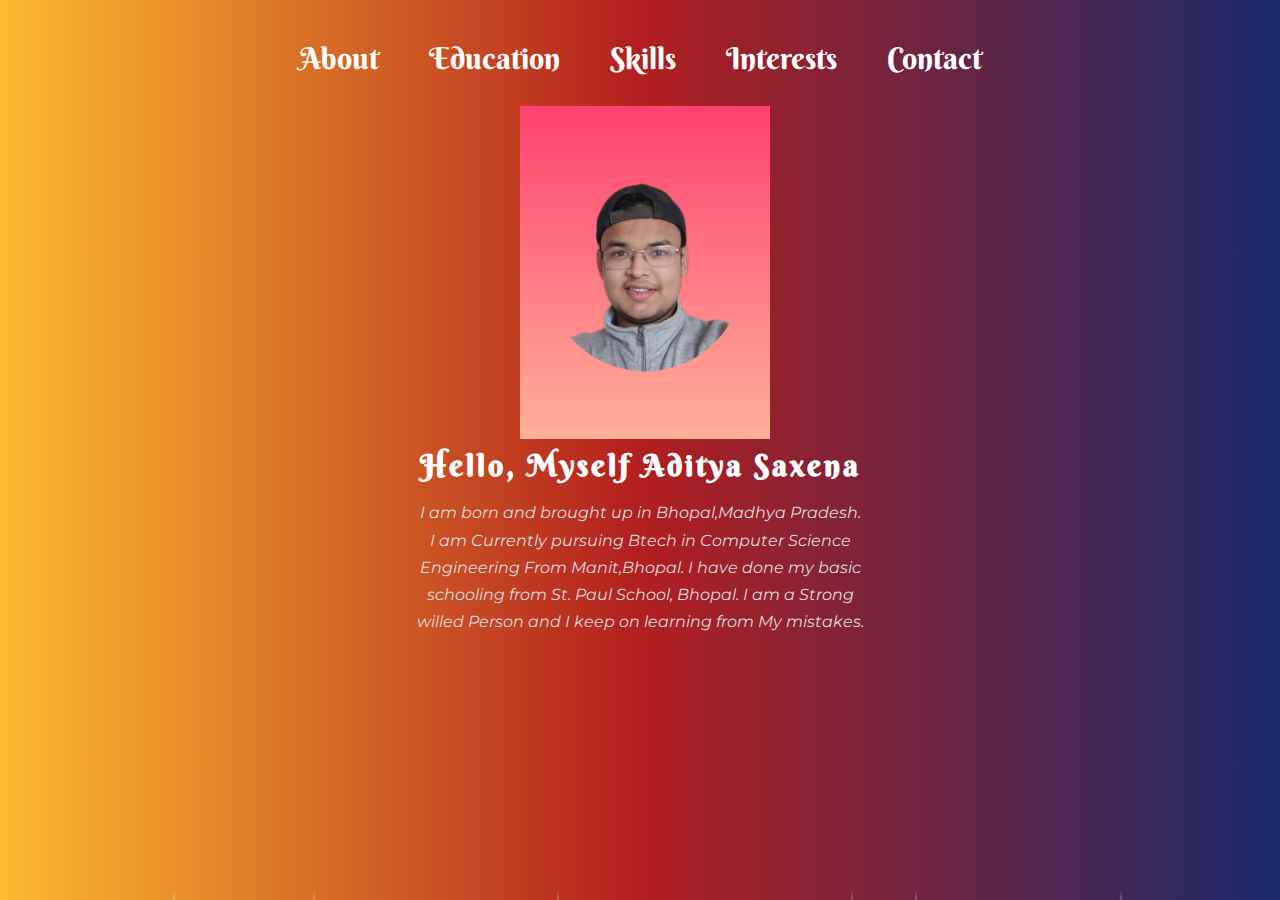
<file: index.html>
<!DOCTYPE html>
<html lang="en">
<!--divinectorweb.com-->
<head>
    <meta charset="UTF-8">
    <title>My Portfolio</title>
    <link href="https://fonts.googleapis.com/css2?family=Montserrat&display=swap" rel="stylesheet">
    <link href="https://fonts.googleapis.com/css2?family=Berkshire+Swash&display=swap" rel="stylesheet">
    <link rel="stylesheet" href="style.css">
    <style>
        img{
    padding-top: 30px;
	padding-left: 520px;
    padding-bottom: 5px;
    border: rgb(245, 42, 93);
}
    </style>
</head>
<body>
    
    <div class="banner-text">
        <ul>
            <li><a href="./index.html">About</a></li>            
            <li><a href="./Education.html">Education</a></li>            
            <li><a href="./Skills.html">Skills</a></li>            
            <li><a href="./Interests.html">Interests</a></li>            
            <li><a href="./Contact.html">Contact</a></li>            
        </ul>
        <br><br>
        <img src="./images/ad2photo.jpeg" width = "250px" alt=""> 
        <h2 >Hello, Myself Aditya Saxena</h2>
		<p>
            
            I am born and brought up in Bhopal,Madhya Pradesh. I am Currently pursuing Btech in Computer Science Engineering From Manit,Bhopal. I have done my basic schooling from St. Paul School, Bhopal. I am a Strong willed Person and I keep on learning from My mistakes.
        </p>
        
    </div>
    
    <div class="animation-area">
        <ul class="box-area">
            <li></li>
            <li></li>
            <li></li>
            <li></li>
            <li></li>
            <li></li>
        </ul>
    </div>	
</body>
</html>
</file>
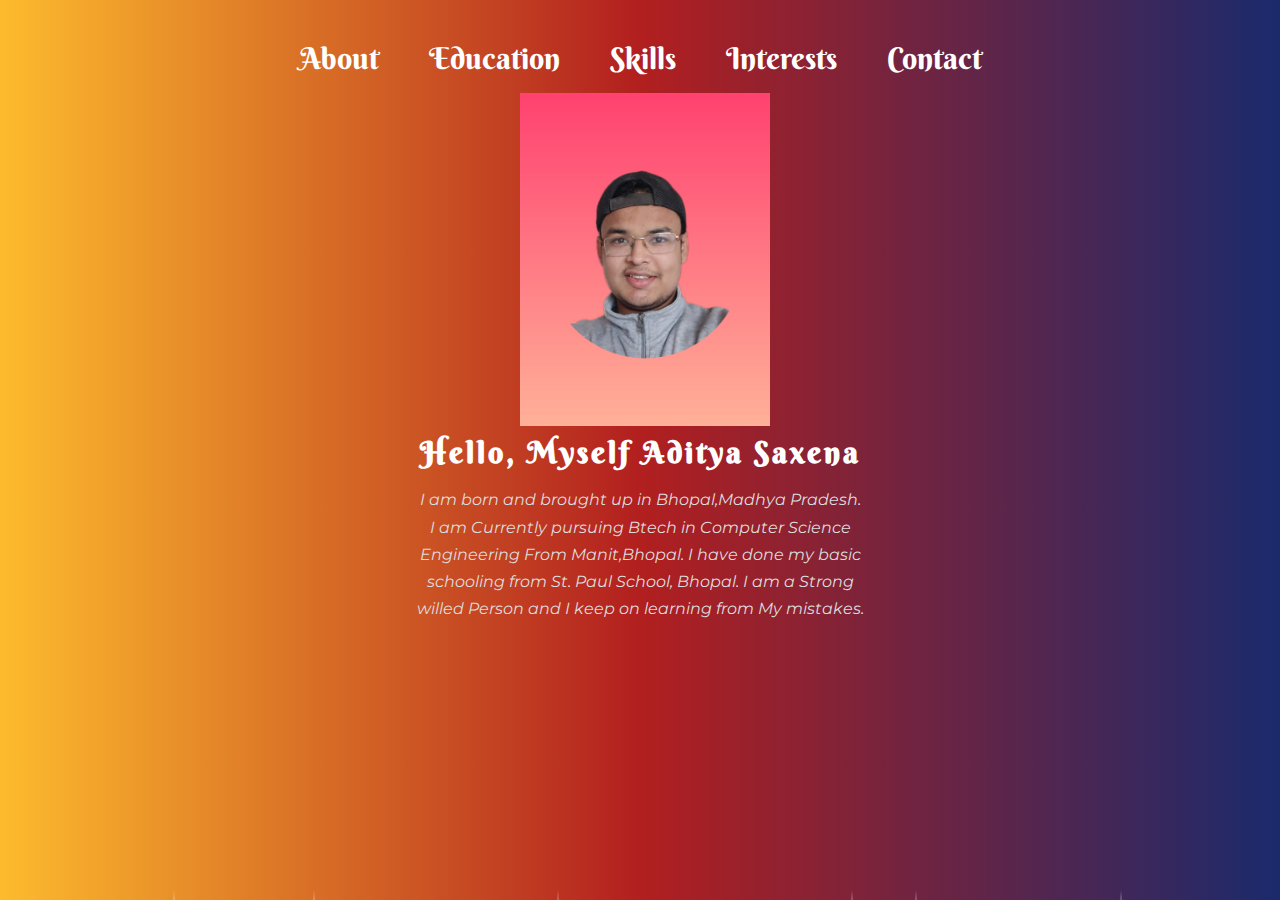
<file: PortFolio/index.html>
<!DOCTYPE html>
<html lang="en">
<!--divinectorweb.com-->
<head>
    <meta charset="UTF-8">
    <title>My Portfolio</title>
    <link href="https://fonts.googleapis.com/css2?family=Montserrat&display=swap" rel="stylesheet">
    <link href="https://fonts.googleapis.com/css2?family=Berkshire+Swash&display=swap" rel="stylesheet">
    <link rel="stylesheet" href="style.css">
    <style>
        img{
    padding-top: 30px;
	padding-left: 520px;
    padding-bottom: 5px;
    border: rgb(245, 42, 93);
}
    </style>
</head>
<body>
    
    <div class="banner-text">
        <ul>
            <li><a href="#">About</a></li>            
            <li><a href="#">Education</a></li>            
            <li><a href="#">Skills</a></li>            
            <li><a href="#">Interests</a></li>            
            <li><a href="#">Contact</a></li>            
        </ul>
        <br>
        <img src="./images/ad2photo.jpeg" width = "250px" alt=""> 
        <h2 >Hello, Myself Aditya Saxena</h2>
		<p>
            
            I am born and brought up in Bhopal,Madhya Pradesh. I am Currently pursuing Btech in Computer Science Engineering From Manit,Bhopal. I have done my basic schooling from St. Paul School, Bhopal. I am a Strong willed Person and I keep on learning from My mistakes.
        </p>
    </div>
    
    <div class="animation-area">
        <ul class="box-area">
            <li></li>
            <li></li>
            <li></li>
            <li></li>
            <li></li>
            <li></li>
        </ul>
    </div>	
</body>
</html>
</file>
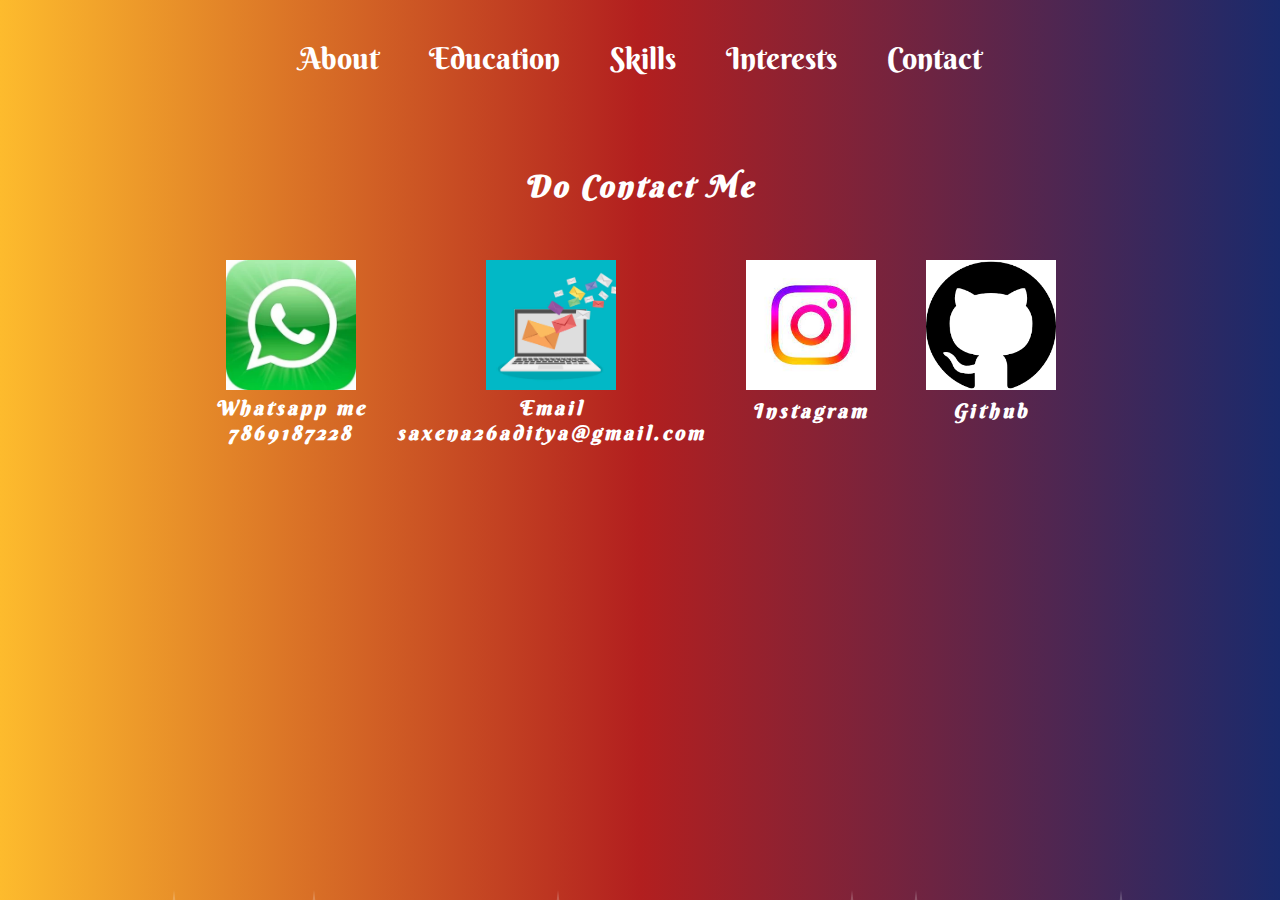
<file: Contact.html>
<!DOCTYPE html>
<html lang="en">
<head>
    <meta charset="UTF-8">
    <title>Contact me</title>
    <link href="https://fonts.googleapis.com/css2?family=Montserrat&display=swap" rel="stylesheet">
    <link href="https://fonts.googleapis.com/css2?family=Berkshire+Swash&display=swap" rel="stylesheet">
    <link rel="stylesheet" href="style.css">
</head>
<body>
    <div class="banner-text">
        <ul>
            <li><a href="./index.html">About</a></li>            
            <li><a href="./Education.html">Education</a></li>            
            <li><a href="./Skills.html">Skills</a></li>            
            <li><a href="./Interests.html">Interests</a></li>            
            <li><a href="./Contact.html">Contact</a></li>            
        </ul>
        <div class="hello">
            <br><br><br><br><br><br>
            <ul>
                <li><h2>Do Contact Me</h2>
                <ul>
                    <li>
                        <h3><img src="./images/wtsp.jpg" width = "130"  alt=""></a><br>Whatsapp me<br>7869187228</h3>
                    </li>
                    <li>
                        <h3><img src="./images/email2.jpg" width = "130" alt=""><br>Email<br>saxena26aditya@gmail.com</h3>
                    </li>
                    <li>
                        <h3><a href="https://www.instagram.com/_.aditya.saxena._/"><img src="./images/insta.jpg" width = "130" alt=""></a><br>Instagram</h3>
                    </li>
                    <li>
                        <h3><a href="https://github.com/saxena26aditya"><img src="./images/github.png" width = "130" alt=""></a><br>Github</h3>
                    </li>
                </ul></li>
            </ul>
        </div>
    </div>
    
    <div class="animation-area">
        <ul class="box-area">
            <li></li>
            <li></li>
            <li></li>
            <li></li>
            <li></li>
            <li></li>
        </ul>
    </div>	
</body>
</html>
</file>
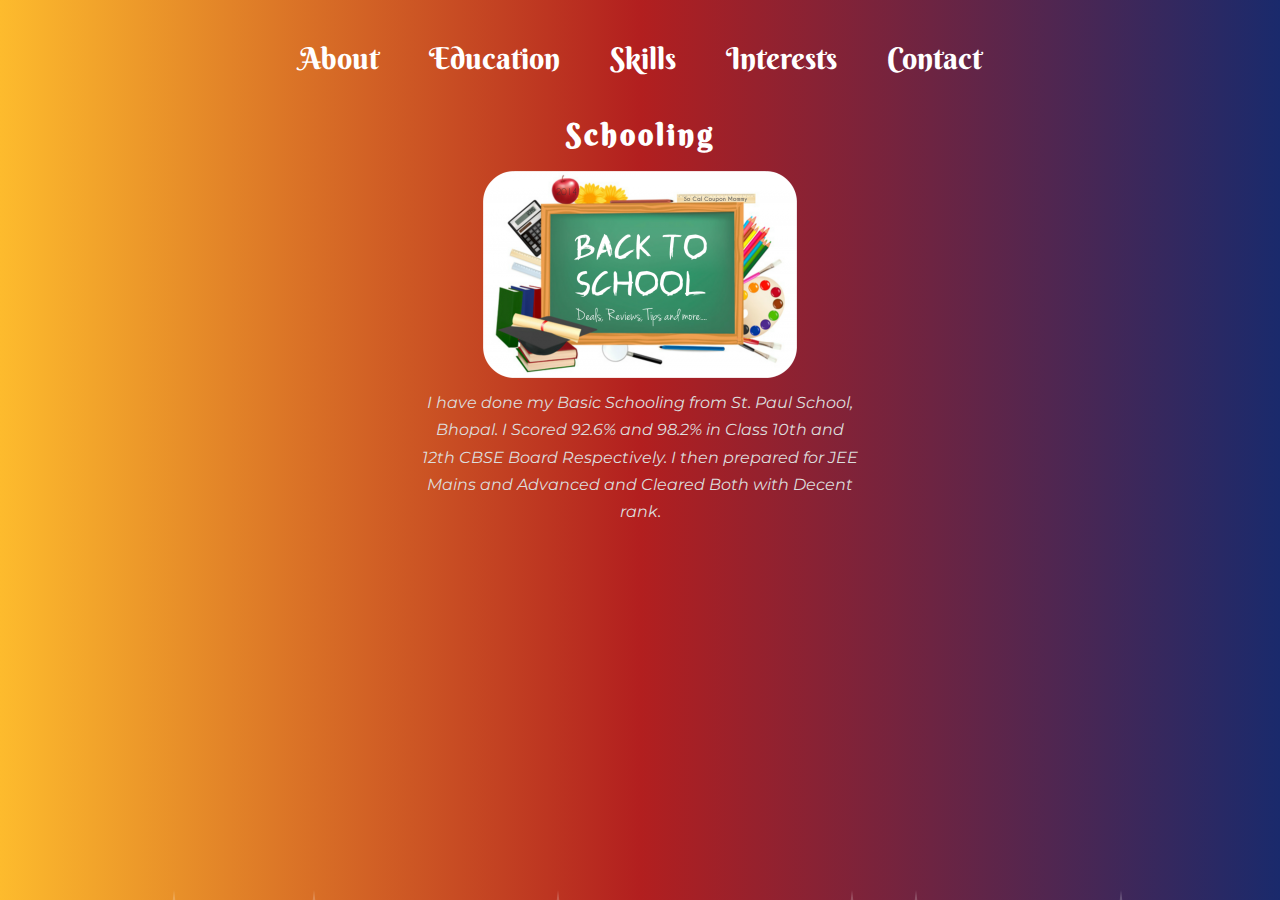
<file: Education.html>
<!DOCTYPE html>
<html lang="en">
<head>
    <meta charset="UTF-8">
    <title>My Education</title>
    <link href="https://fonts.googleapis.com/css2?family=Montserrat&display=swap" rel="stylesheet">
    <link href="https://fonts.googleapis.com/css2?family=Berkshire+Swash&display=swap" rel="stylesheet">
    <link rel="stylesheet" href="style.css">
</head>
<body>
    <div class="banner-text">
        <ul>
            <li><a href="./index.html">About</a></li>            
            <li><a href="./Education.html">Education</a></li>            
            <li><a href="./Skills.html">Skills</a></li>            
            <li><a href="./Interests.html">Interests</a></li>            
            <li><a href="./Contact.html">Contact</a></li>            
        </ul>
        <div class="Education">
            <br><br>
            <ul>
                <li><h2>Schooling</h2><p><img src="./images/school.png" alt=""><br>I have done my Basic Schooling from St. Paul School, Bhopal. I Scored 92.6% and 98.2% in Class 10th and 12th CBSE Board Respectively. I then prepared for JEE Mains and Advanced and Cleared Both with Decent rank.
                <br></p></li>
            </ul>
        </div>
    </div>
    
    <div class="animation-area">
        <ul class="box-area">
            <li></li>
            <li></li>
            <li></li>
            <li></li>
            <li></li>
            <li></li>
        </ul>
    </div>	
</body>
</html>
</file>
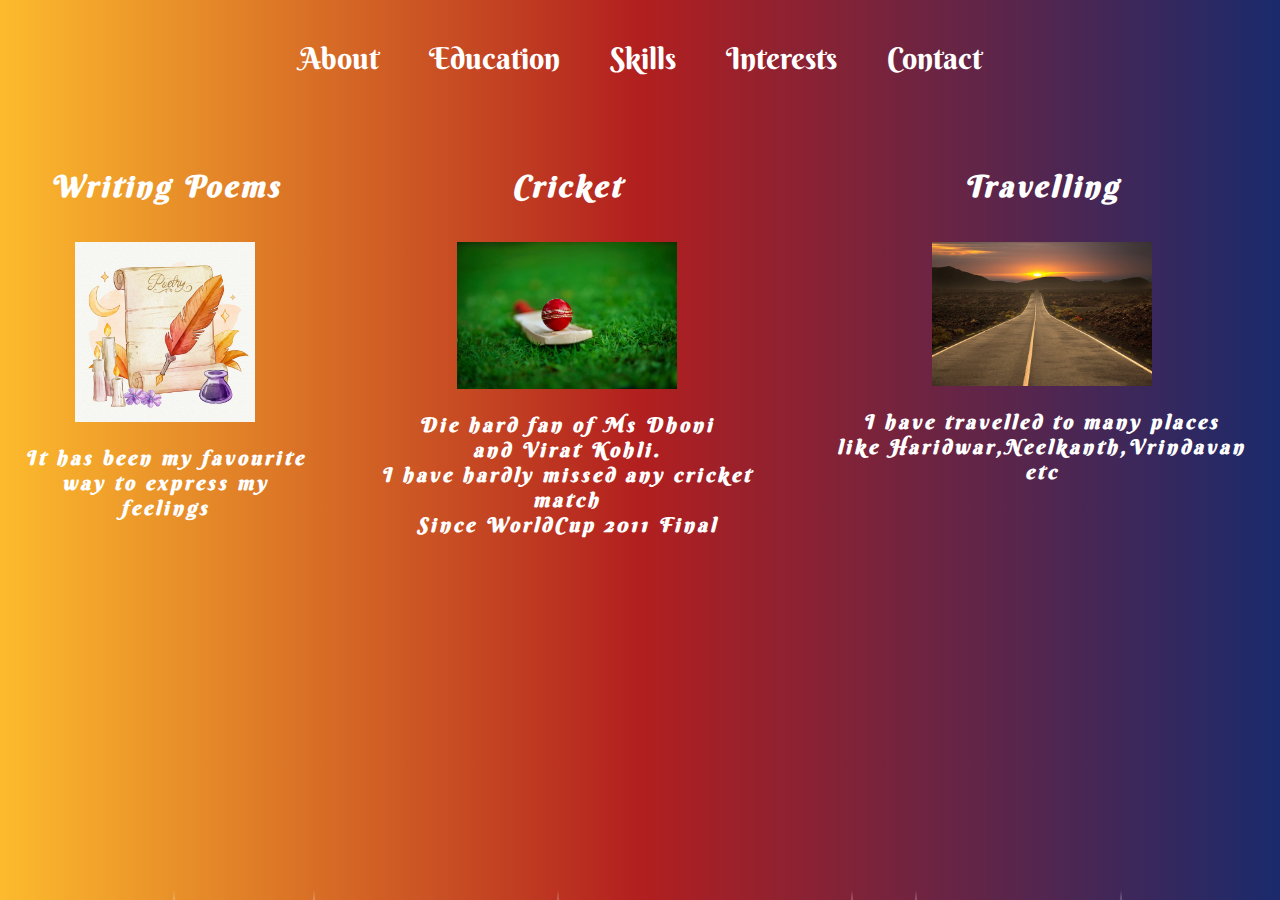
<file: Interests.html>
<!DOCTYPE html>
<html lang="en">
<head>
    <meta charset="UTF-8">
    <title>Interests</title>
    <link href="https://fonts.googleapis.com/css2?family=Montserrat&display=swap" rel="stylesheet">
    <link href="https://fonts.googleapis.com/css2?family=Berkshire+Swash&display=swap" rel="stylesheet">
    <link rel="stylesheet" href="style.css">
</head>
<body>
    <div class="banner-text">
        <ul>
            <li><a href="./index.html">About</a></li>            
            <li><a href="./Education.html">Education</a></li>            
            <li><a href="./Skills.html">Skills</a></li>            
            <li><a href="./Interests.html">Interests</a></li>            
            <li><a href="./Contact.html">Contact</a></li>            
        </ul>
        <div class="hello">
            <br><br><br><br><br><br>
            <ul>
                <li><h2>Writing Poems<br><br><img src="./images/poetry.jpg" width = "180"  alt=""></h2><h3>It has been my favourite <br>way to express my feelings</h3>
                </li>
                <li><h2>Cricket<br><br><img src="./images/cricket.jpg" width = "220"  alt=""></h2><h3>Die hard fan of Ms Dhoni <br>and Virat Kohli. <br>I have hardly missed any cricket match<br>Since WorldCup 2011 Final</h3>
                </li>
                <li><h2>Travelling<br><br><img src="./images/road.jpeg" width = "220"  alt=""></h2><h3>I have travelled to many places<br> like Haridwar,Neelkanth,Vrindavan etc</h3>
                </li>
            </ul>
        </div>
    </div>
    
    <div class="animation-area">
        <ul class="box-area">
            <li></li>
            <li></li>
            <li></li>
            <li></li>
            <li></li>
            <li></li>
        </ul>
    </div>	
</body>
</html>
</file>
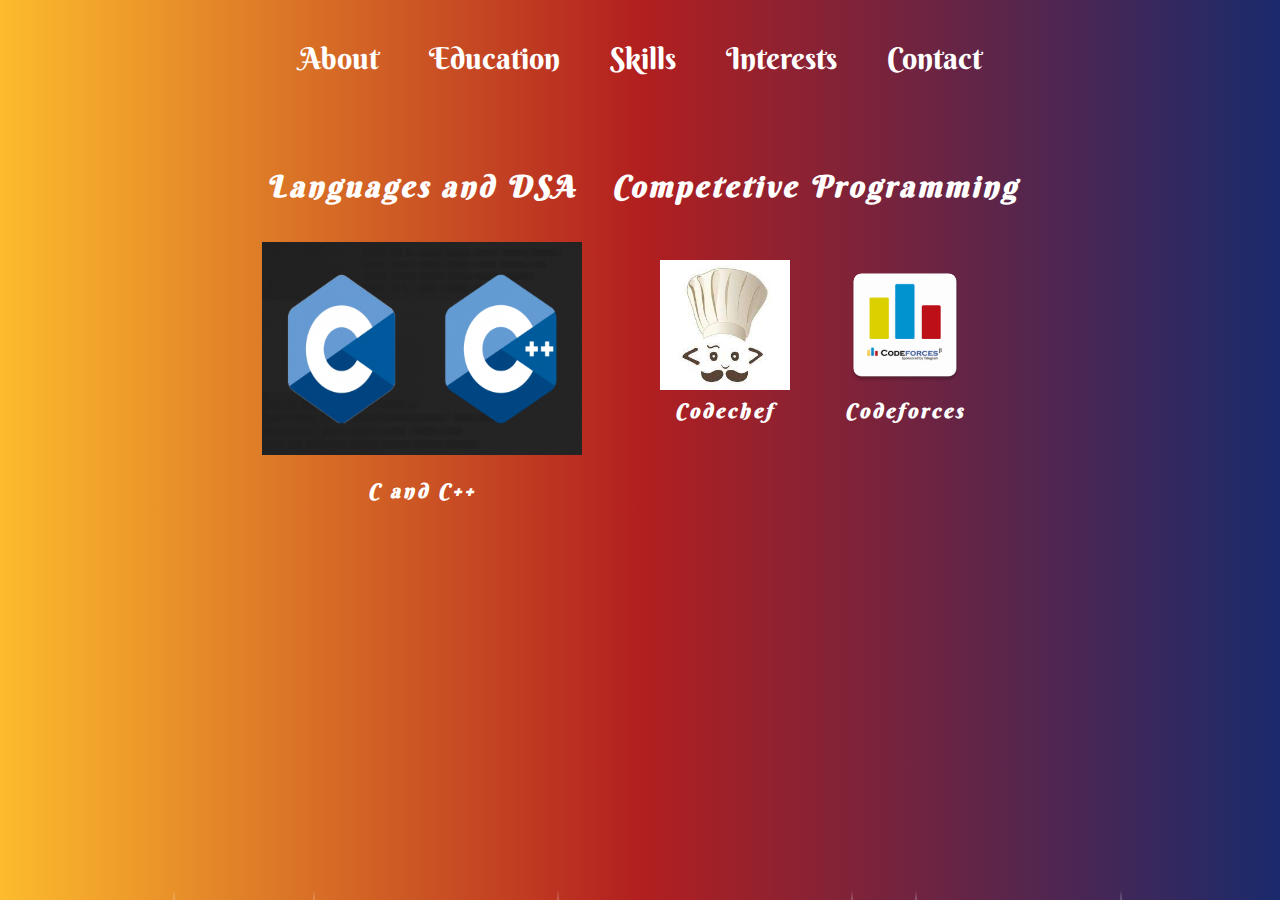
<file: Skills.html>
<!DOCTYPE html>
<html lang="en">
<head>
    <meta charset="UTF-8">
    <title>My Skills</title>
    <link href="https://fonts.googleapis.com/css2?family=Montserrat&display=swap" rel="stylesheet">
    <link href="https://fonts.googleapis.com/css2?family=Berkshire+Swash&display=swap" rel="stylesheet">
    <link rel="stylesheet" href="style.css">
</head>
<body>
    <div class="banner-text">
        <ul>
            <li><a href="./index.html">About</a></li>            
            <li><a href="./Education.html">Education</a></li>            
            <li><a href="./Skills.html">Skills</a></li>            
            <li><a href="./Interests.html">Interests</a></li>            
            <li><a href="./Contact.html">Contact</a></li>            
        </ul>
        <div class="hello">
            <br><br><br><br><br><br>
            <ul>
                <li><h2>Languages and DSA<br><br><img src="./images/C_C_image.png" width = "320" height = "213" alt=""></h2><h3>C and C++</h3>
                </li>
                <li><h2>Competetive Programming</h2>
                <ul>
                    <li>
                        <h3><a href="https://www.codechef.com/users/aditya0610"><img src="./images/codechef1.jpg" width = "130"  alt=""></a><br>Codechef<br></h3>
                    </li>
                    <li>
                        <h3><a href="https://codeforces.com/profile/aditya0610"><img src="./images/codeforces.png" width = "130" alt=""></a><br>Codeforces</h3>
                    </li>
                </ul></li>
            </ul>
        </div>
    </div>
    
    <div class="animation-area">
        <ul class="box-area">
            <li></li>
            <li></li>
            <li></li>
            <li></li>
            <li></li>
            <li></li>
        </ul>
    </div>	
</body>
</html>
</file>
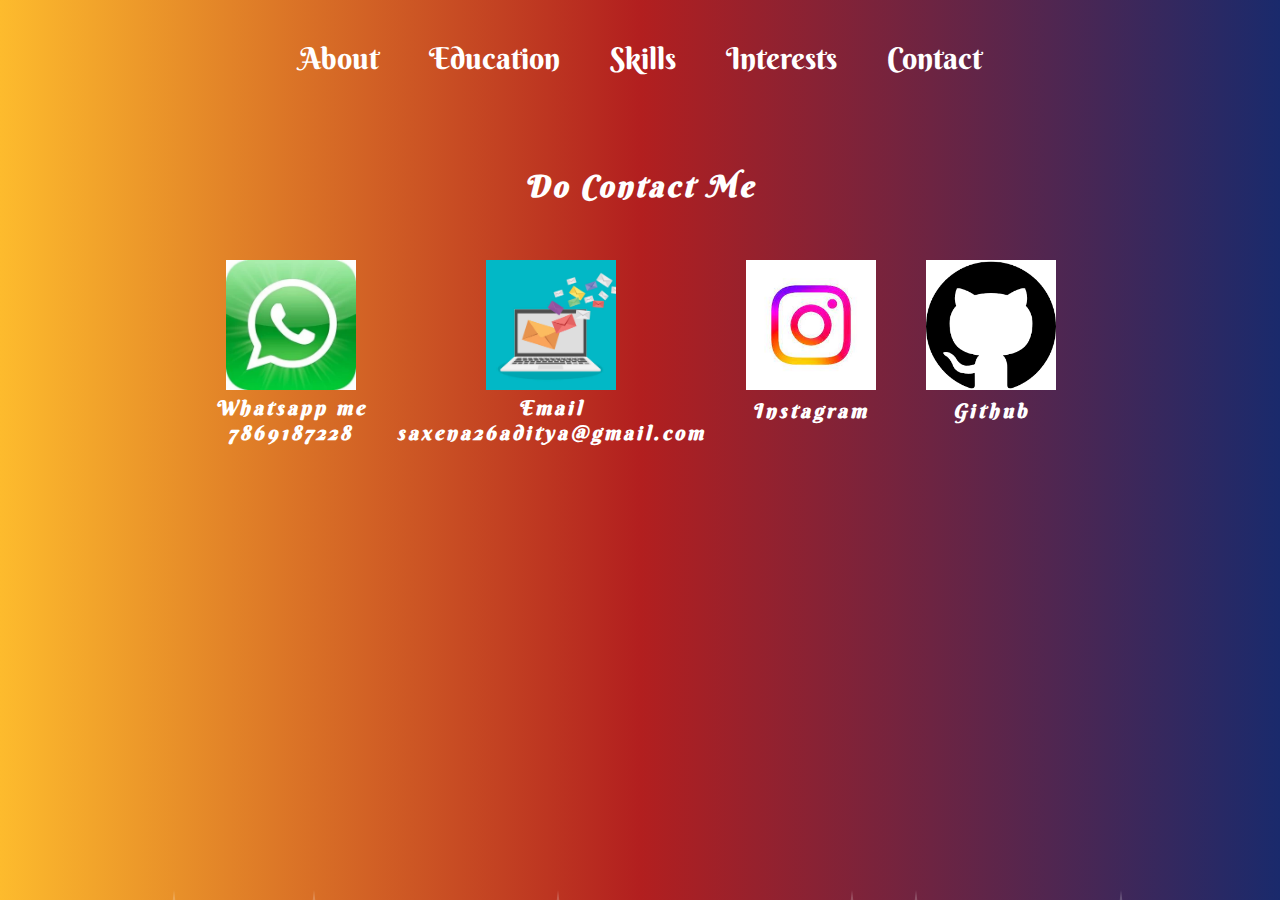
<file: PortFolio/Contact.html>
<!DOCTYPE html>
<html lang="en">
<head>
    <meta charset="UTF-8">
    <title>Contact me</title>
    <link href="https://fonts.googleapis.com/css2?family=Montserrat&display=swap" rel="stylesheet">
    <link href="https://fonts.googleapis.com/css2?family=Berkshire+Swash&display=swap" rel="stylesheet">
    <link rel="stylesheet" href="style.css">
</head>
<body>
    <div class="banner-text">
        <ul>
            <li><a href="./index.html">About</a></li>            
            <li><a href="./Education.html">Education</a></li>            
            <li><a href="./Skills.html">Skills</a></li>            
            <li><a href="./Interests.html">Interests</a></li>            
            <li><a href="./Contact.html">Contact</a></li>            
        </ul>
        <div class="hello">
            <br><br><br><br><br><br>
            <ul>
                <li><h2>Do Contact Me</h2>
                <ul>
                    <li>
                        <h3><img src="./images/wtsp.jpg" width = "130"  alt=""></a><br>Whatsapp me<br>7869187228</h3>
                    </li>
                    <li>
                        <h3><img src="./images/email2.jpg" width = "130" alt=""><br>Email<br>saxena26aditya@gmail.com</h3>
                    </li>
                    <li>
                        <h3><a href="https://www.instagram.com/_.aditya.saxena._/"><img src="./images/insta.jpg" width = "130" alt=""></a><br>Instagram</h3>
                    </li>
                    <li>
                        <h3><a href="https://github.com/saxena26aditya"><img src="./images/github.png" width = "130" alt=""></a><br>Github</h3>
                    </li>
                </ul></li>
            </ul>
        </div>
    </div>
    
    <div class="animation-area">
        <ul class="box-area">
            <li></li>
            <li></li>
            <li></li>
            <li></li>
            <li></li>
            <li></li>
        </ul>
    </div>	
</body>
</html>
</file>
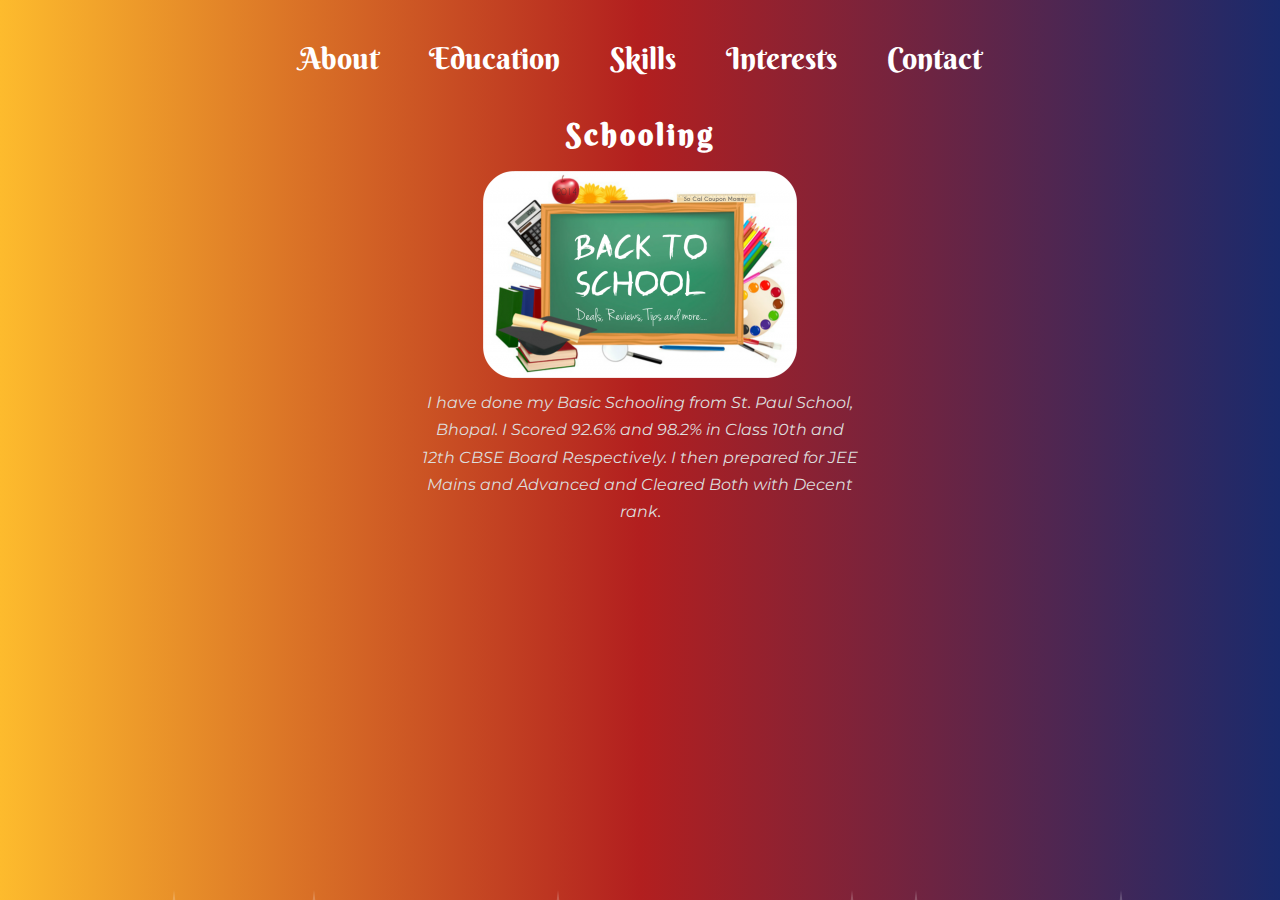
<file: PortFolio/Education.html>
<!DOCTYPE html>
<html lang="en">
<head>
    <meta charset="UTF-8">
    <title>My Education</title>
    <link href="https://fonts.googleapis.com/css2?family=Montserrat&display=swap" rel="stylesheet">
    <link href="https://fonts.googleapis.com/css2?family=Berkshire+Swash&display=swap" rel="stylesheet">
    <link rel="stylesheet" href="style.css">
</head>
<body>
    <div class="banner-text">
        <ul>
            <li><a href="./index.html">About</a></li>            
            <li><a href="./Education.html">Education</a></li>            
            <li><a href="./Skills.html">Skills</a></li>            
            <li><a href="./Interests.html">Interests</a></li>            
            <li><a href="./Contact.html">Contact</a></li>            
        </ul>
        <div class="Education">
            <br><br>
            <ul>
                <li><h2>Schooling</h2><p><img src="./images/school.png" alt=""><br>I have done my Basic Schooling from St. Paul School, Bhopal. I Scored 92.6% and 98.2% in Class 10th and 12th CBSE Board Respectively. I then prepared for JEE Mains and Advanced and Cleared Both with Decent rank.
                <br></p></li>
            </ul>
        </div>
    </div>
    
    <div class="animation-area">
        <ul class="box-area">
            <li></li>
            <li></li>
            <li></li>
            <li></li>
            <li></li>
            <li></li>
        </ul>
    </div>	
</body>
</html>
</file>
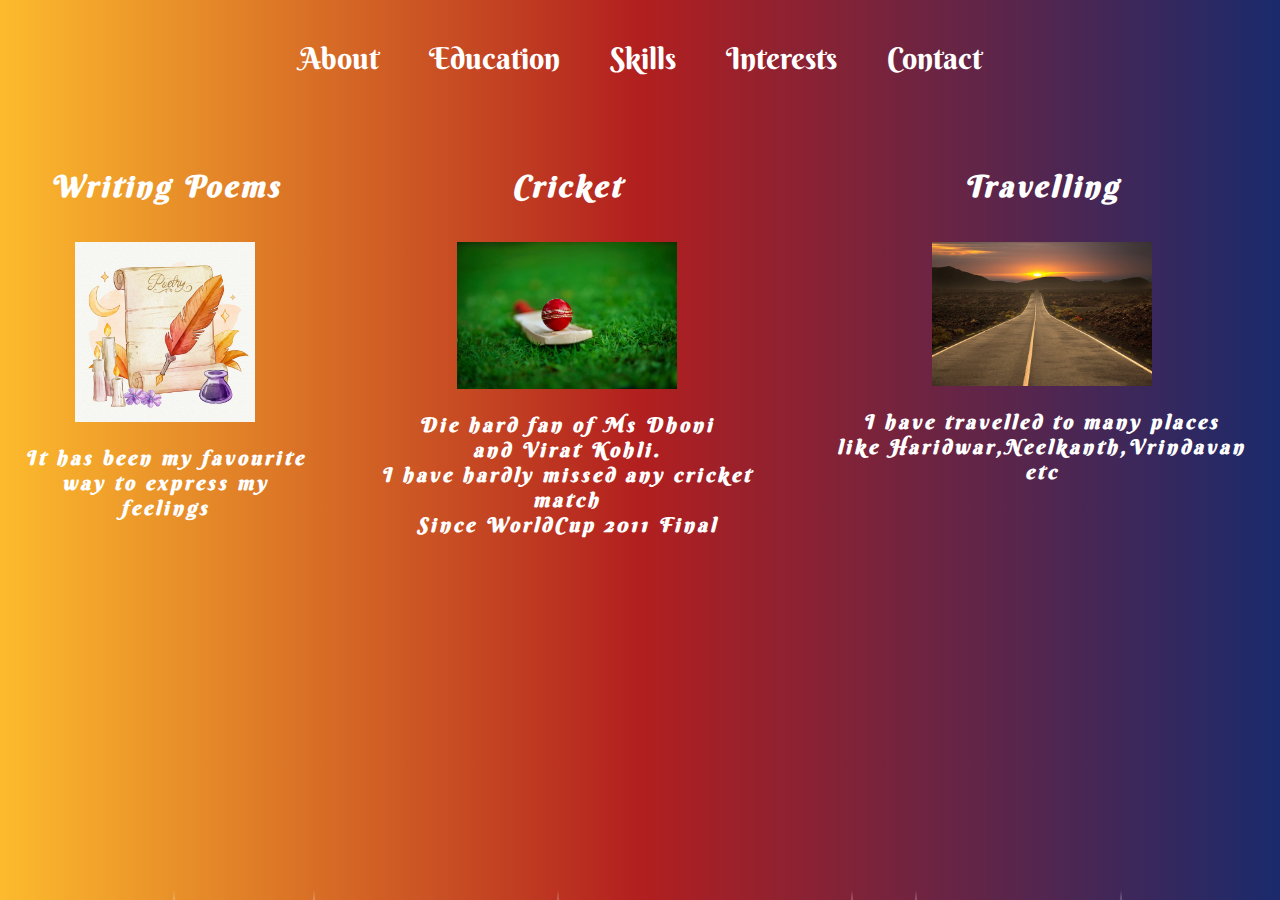
<file: PortFolio/Interests.html>
<!DOCTYPE html>
<html lang="en">
<head>
    <meta charset="UTF-8">
    <title>Interests</title>
    <link href="https://fonts.googleapis.com/css2?family=Montserrat&display=swap" rel="stylesheet">
    <link href="https://fonts.googleapis.com/css2?family=Berkshire+Swash&display=swap" rel="stylesheet">
    <link rel="stylesheet" href="style.css">
</head>
<body>
    <div class="banner-text">
        <ul>
            <li><a href="./index.html">About</a></li>            
            <li><a href="./Education.html">Education</a></li>            
            <li><a href="./Skills.html">Skills</a></li>            
            <li><a href="./Interests.html">Interests</a></li>            
            <li><a href="./Contact.html">Contact</a></li>            
        </ul>
        <div class="hello">
            <br><br><br><br><br><br>
            <ul>
                <li><h2>Writing Poems<br><br><img src="./images/poetry.jpg" width = "180"  alt=""></h2><h3>It has been my favourite <br>way to express my feelings</h3>
                </li>
                <li><h2>Cricket<br><br><img src="./images/cricket.jpg" width = "220"  alt=""></h2><h3>Die hard fan of Ms Dhoni <br>and Virat Kohli. <br>I have hardly missed any cricket match<br>Since WorldCup 2011 Final</h3>
                </li>
                <li><h2>Travelling<br><br><img src="./images/road.jpeg" width = "220"  alt=""></h2><h3>I have travelled to many places<br> like Haridwar,Neelkanth,Vrindavan etc</h3>
                </li>
            </ul>
        </div>
    </div>
    
    <div class="animation-area">
        <ul class="box-area">
            <li></li>
            <li></li>
            <li></li>
            <li></li>
            <li></li>
            <li></li>
        </ul>
    </div>	
</body>
</html>
</file>
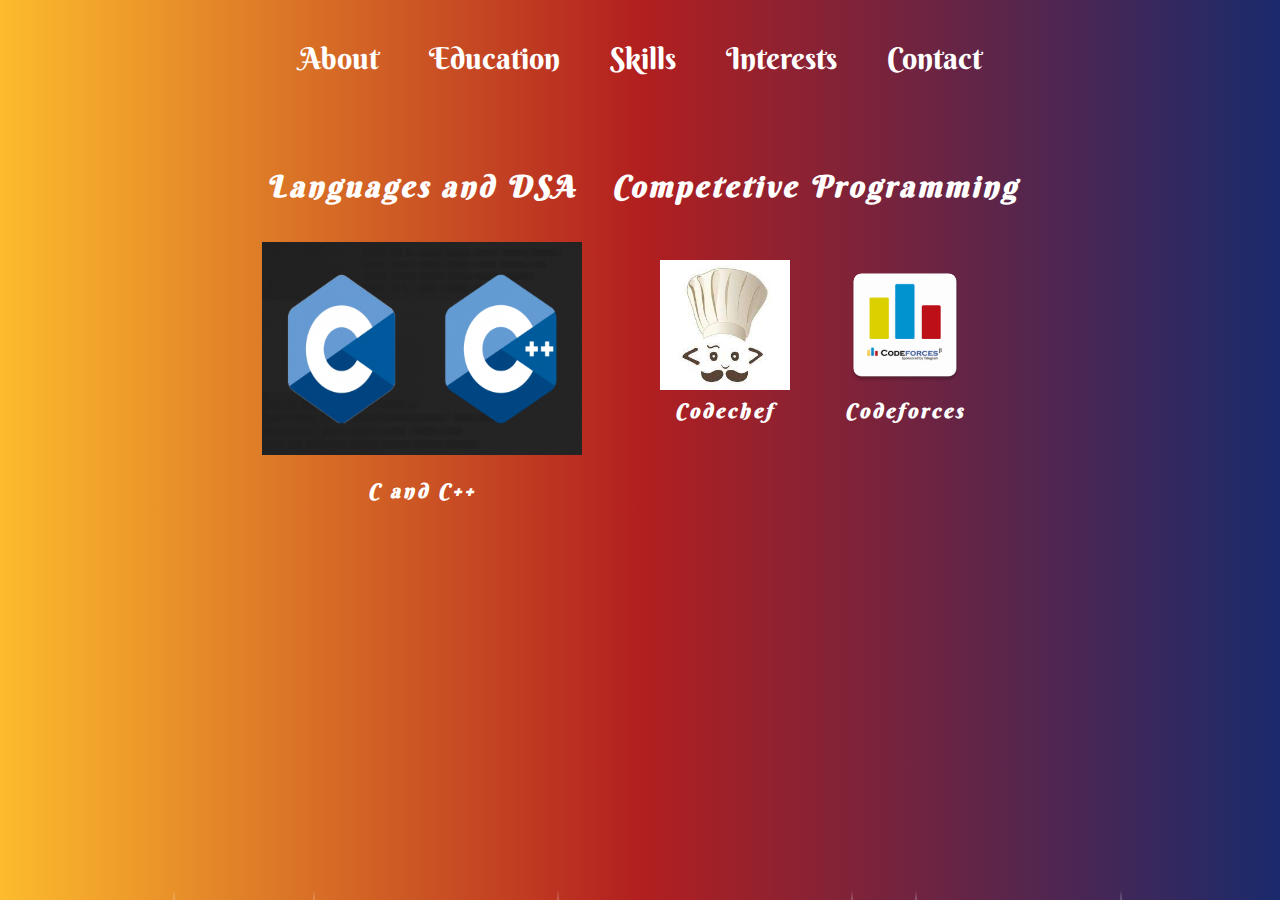
<file: PortFolio/Skills.html>
<!DOCTYPE html>
<html lang="en">
<head>
    <meta charset="UTF-8">
    <title>My Skills</title>
    <link href="https://fonts.googleapis.com/css2?family=Montserrat&display=swap" rel="stylesheet">
    <link href="https://fonts.googleapis.com/css2?family=Berkshire+Swash&display=swap" rel="stylesheet">
    <link rel="stylesheet" href="style.css">
</head>
<body>
    <div class="banner-text">
        <ul>
            <li><a href="./index.html">About</a></li>            
            <li><a href="./Education.html">Education</a></li>            
            <li><a href="./Skills.html">Skills</a></li>            
            <li><a href="./Interests.html">Interests</a></li>            
            <li><a href="./Contact.html">Contact</a></li>            
        </ul>
        <div class="hello">
            <br><br><br><br><br><br>
            <ul>
                <li><h2>Languages and DSA<br><br><img src="./images/C_C_image.png" width = "320" height = "213" alt=""></h2><h3>C and C++</h3>
                </li>
                <li><h2>Competetive Programming</h2>
                <ul>
                    <li>
                        <h3><a href="https://www.codechef.com/users/aditya0610"><img src="./images/codechef1.jpg" width = "130"  alt=""></a><br>Codechef<br></h3>
                    </li>
                    <li>
                        <h3><a href="https://codeforces.com/profile/aditya0610"><img src="./images/codeforces.png" width = "130" alt=""></a><br>Codeforces</h3>
                    </li>
                </ul></li>
            </ul>
        </div>
    </div>
    
    <div class="animation-area">
        <ul class="box-area">
            <li></li>
            <li></li>
            <li></li>
            <li></li>
            <li></li>
            <li></li>
        </ul>
    </div>	
</body>
</html>
</file>
<file: style.css>
* {
	margin: 0;
	padding: 0;
}
body {
	font-family: montserrat;
	font-size: 10px;
}
.banner-text .hello ul li{
	border-radius: 50%;
	border-color: aqua;
	font-style: italic;
}
.banner-text {
	width: 100%;
	position: absolute;
	z-index: 1;
}
.banner-text ul {
	height: 50px;
	display: flex;
	justify-content: center;
}
.banner-text ul li {
	display: inline-block;
	padding: 40px 15px;
}
.banner-text ul li a {
	text-decoration: none;
	color: #fff;
	text-transform: capitalize;
	font-size: 30px;
	padding: 5px 10px;
	font-family: berkshire swash;
}

.banner-text ul li a:hover {
	background: #fff;
	color: #000;
	padding-bottom: 0%;
}
.banner-text h3 {
	text-align: center;
	color: #fff;
	font-size: 20px;
	margin-top: 0%;
	margin-bottom: 15px;
	font-family: berkshire swash;
	letter-spacing: 3px;
}
.banner-text h4 {
	text-align: center;
	color: #fff;
	font-size: 20px;
	margin-top: 0%;
	margin-bottom: 15px;
	font-family: berkshire swash;
	letter-spacing: 3px;
}
.banner-text h2 {
	text-align: center;
	color: #fff;
	font-size: 30px;
	margin-top: 0%;
	margin-bottom: 15px;
	font-family: berkshire swash;
	letter-spacing: 3px;
}
.banner-text p {
	text-align: center;
	font-size: 16px;
	width: 35%;
	margin: auto;
	color: #ddd;
	line-height: 1.7;
	font-style: italic;
}
.animation-area {
	background: linear-gradient(to right, #fdbb2d, #b21f1f, #1a2a6c);
	width: 100%;
	height: 100vh;
}
.box-area {
	position: absolute;
	top: 0;
	left: 0;
	width: 100%;
	height: 100%;
	overflow: hidden;
}
.box-area li {
	position: absolute;
	display: block;
	list-style: none;
	width: 0;
	height: 0;
	border-bottom: 160px solid rgba(255, 255, 255, 0.2);
	border-left: 20px solid transparent;
	border-right: 20px solid transparent;
	animation: animate 20s linear infinite;
	bottom: -150px;
}
.box-area li:nth-child(1) {
	left: 86%;
	animation-delay: 0s;
}
.box-area li:nth-child(2) {
	left: 12%;
	animation-delay: 1.5s;
	animation-duration: 10s;
}
.box-area li:nth-child(3) {
	left: 70%;
	animation-delay: 5.5s;
}
.box-area li:nth-child(4) {
	left: 42%;
	animation-delay: 0s;
	animation-duration: 15s;
}
.box-area li:nth-child(5) {
	left: 65%;
	animation-delay: 0s;
}
.box-area li:nth-child(6) {
	left: 23%;
	animation-delay: 3.5s;
}
@keyframes animate {
	0% {
		transform: translateY(0) scale(0);
	}
	100% {
		transform: translateY(-800px) scale(2);
		opacity: 0;
	}
}
</file>
<file: PortFolio/style.css>
* {
	margin: 0;
	padding: 0;
}
body {
	font-family: montserrat;
	font-size: 10px;
}
.banner-text .hello ul li{
	border-radius: 50%;
	border-color: aqua;
	font-style: italic;
}
.banner-text {
	width: 100%;
	position: absolute;
	z-index: 1;
}
.banner-text ul {
	height: 50px;
	display: flex;
	justify-content: center;
}
.banner-text ul li {
	display: inline-block;
	padding: 40px 15px;
}
.banner-text ul li a {
	text-decoration: none;
	color: #fff;
	text-transform: capitalize;
	font-size: 30px;
	padding: 5px 10px;
	font-family: berkshire swash;
}

.banner-text ul li a:hover {
	background: #fff;
	color: #000;
	padding-bottom: 0%;
}
.banner-text h3 {
	text-align: center;
	color: #fff;
	font-size: 20px;
	margin-top: 0%;
	margin-bottom: 15px;
	font-family: berkshire swash;
	letter-spacing: 3px;
}
.banner-text h4 {
	text-align: center;
	color: #fff;
	font-size: 20px;
	margin-top: 0%;
	margin-bottom: 15px;
	font-family: berkshire swash;
	letter-spacing: 3px;
}
.banner-text h2 {
	text-align: center;
	color: #fff;
	font-size: 30px;
	margin-top: 0%;
	margin-bottom: 15px;
	font-family: berkshire swash;
	letter-spacing: 3px;
}
.banner-text p {
	text-align: center;
	font-size: 16px;
	width: 35%;
	margin: auto;
	color: #ddd;
	line-height: 1.7;
	font-style: italic;
}
.animation-area {
	background: linear-gradient(to right, #fdbb2d, #b21f1f, #1a2a6c);
	width: 100%;
	height: 100vh;
}
.box-area {
	position: absolute;
	top: 0;
	left: 0;
	width: 100%;
	height: 100%;
	overflow: hidden;
}
.box-area li {
	position: absolute;
	display: block;
	list-style: none;
	width: 0;
	height: 0;
	border-bottom: 160px solid rgba(255, 255, 255, 0.2);
	border-left: 20px solid transparent;
	border-right: 20px solid transparent;
	animation: animate 20s linear infinite;
	bottom: -150px;
}
.box-area li:nth-child(1) {
	left: 86%;
	animation-delay: 0s;
}
.box-area li:nth-child(2) {
	left: 12%;
	animation-delay: 1.5s;
	animation-duration: 10s;
}
.box-area li:nth-child(3) {
	left: 70%;
	animation-delay: 5.5s;
}
.box-area li:nth-child(4) {
	left: 42%;
	animation-delay: 0s;
	animation-duration: 15s;
}
.box-area li:nth-child(5) {
	left: 65%;
	animation-delay: 0s;
}
.box-area li:nth-child(6) {
	left: 23%;
	animation-delay: 3.5s;
}
@keyframes animate {
	0% {
		transform: translateY(0) scale(0);
	}
	100% {
		transform: translateY(-800px) scale(2);
		opacity: 0;
	}
}
</file>
